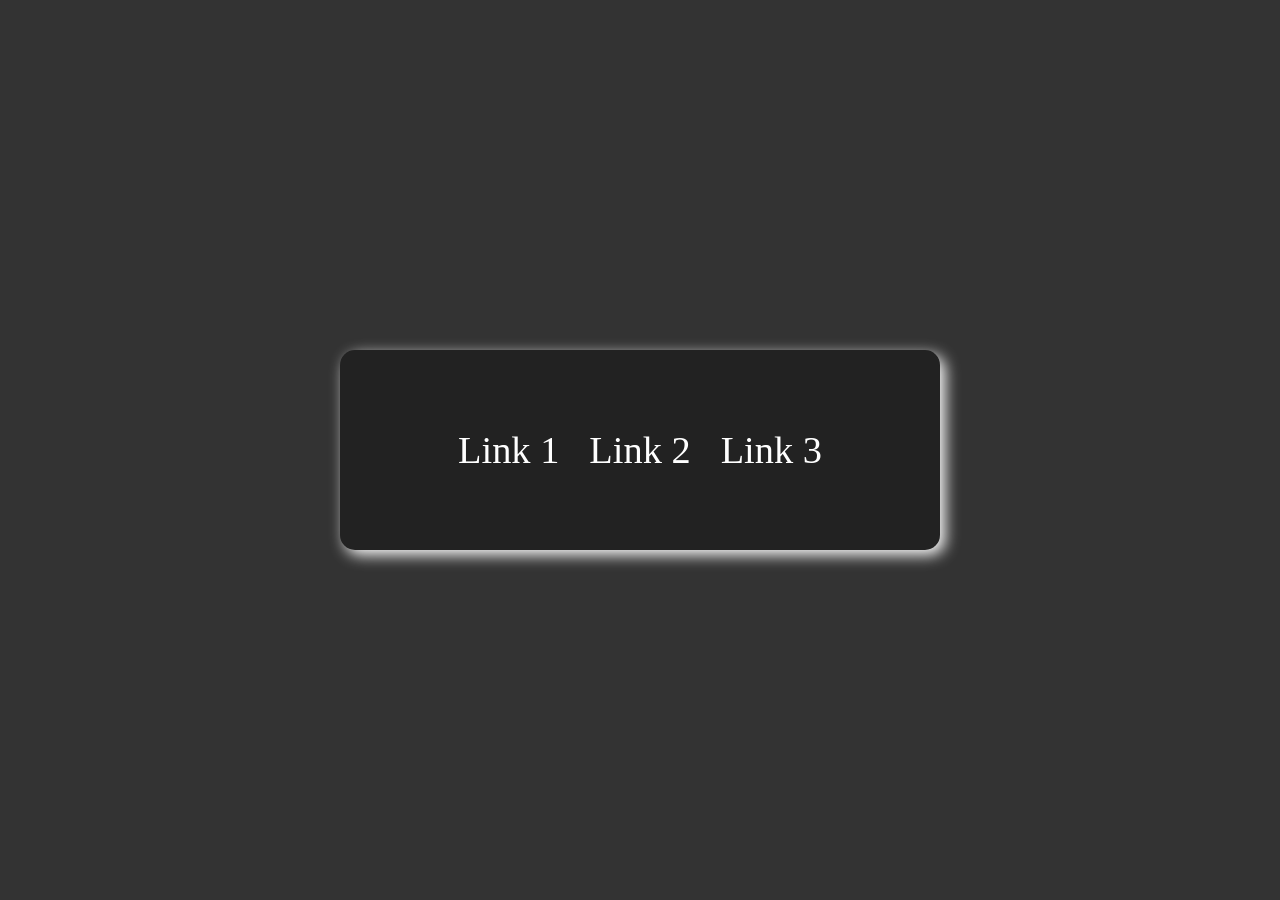
<file: index.html>
<!DOCTYPE html>
<html lang="en">
<head>
    <meta charset="UTF-8">
    <meta name="viewport" content="width=device-width, initial-scale=1.0">
    <title>Document</title>
    <link rel="stylesheet" href="style.css">
</head>
<body>
    <div class="box">
        <a href="#">
            <div class="link one">Link 1</div>
        </a>
        <a href="#">
            <div class="link two">Link 2</div>
        </a>
        <a href="#">
            <div class="link three">Link 3</div>
        </a>
    </div>
</body>
</html>
</file>
<file: style.css>
* {
    box-sizing: border-box;
    padding: 0;
    margin: 0;

}

body {
    display: flex;
    height: 100vh;
    flex-direction: row;
    justify-content: center;
    align-items: center;
    background: #333;
    text-decoration: none;
}

.box {
    position: relative;
    background: #222;
    box-shadow: 5px 5px 15px #fff;
    width:600px;
    height:200px;
    border-radius:15px;
    text-align: center;
    display: flex;
    justify-content: center;
    align-items: center;
    text-decoration: none;
    position: relative;
}




a {
    text-decoration: none;
    color: #fff;
    padding: 15px;
    font-size: 2.4rem;
    position: relative;
}




.one::after {
    content: "";
    position: absolute;
    height: 8px;
    width: 100%;
    background: #2499;
    bottom:0px;
    left:0px;
    transform: scaleX(0);
    transition: .3s;

}


.one:hover::after {
    transform: scaleX(1);
}



.two::after {
    content: "";
    position: absolute;
    height: 8px;
    width: 100%;
    background: #2499;
    bottom:0px;
    left:0px;
    transform: scaleX(0);
    transition: .3s;
    transform-origin: left;

}


.two:hover::after {
    transform: scaleX(1);
}



.three:after {
   content: "";
    position: absolute;
    height: 8px;
    width: 50%;
    background: #2499;
    bottom:-4px;
    left:-8px;
    transform: scaleX(0);
    transition: .3s;
    border-bottom: 0px solid #fff;
    border-left: 0px solid #fff

}

.three::before {
     content: "";
    position: absolute;
    height: 8px;
    width: 50%;
    background: #2499;
    top:4px;
    right:4px;
    transform: scaleX(0);
    transition: .3s;
    border-bottom: 0px solid #fff;
    border-left: 0px solid #fff
}


.three:hover::before {
border-top: 2px solid #fff;
    border-right: 3px solid #fff;
    transform: scaleX(1);
}

.three:hover::after {
    transform: scaleX(1);
    border-bottom:3px solid #fff;
    border-left:3px solid #fff;

}
</file>
<file: style4.css>
* {
    box-sizing: border-box;
    padding: 0;
    margin: 0;

}

body {
    display: flex;
    height: 100vh;
    flex-direction: row;
    justify-content: center;
    align-items: center;
    background: #333;
    text-decoration: none;
}

.box {
    position: relative;
    background: #222;
    box-shadow: 5px 5px 15px #fff;
    width:600px;
    height:200px;
    border-radius:15px;
    text-align: center;
    display: flex;
    justify-content: center;
    align-items: center;
    text-decoration: none;
    position: relative;
}




a {
    text-decoration: none;
    color: #fff;
    padding: 15px;
    font-size: 2.4rem;
    position: relative;
}




.one::after {
    content: "";
    position: absolute;
    height: 8px;
    width: 100%;
    background: #2499;
    bottom:0px;
    left:0px;
    transform: scaleX(0);
    transition: .3s;

}


.one:hover::after {
    transform: scaleX(1);
}



.two::after {
    content: "";
    position: absolute;
    height: 8px;
    width: 100%;
    background: #2499;
    bottom:0px;
    left:0px;
    transform: scaleX(0);
    transition: .3s;
    transform-origin: left;

}


.two:hover::after {
    transform: scaleX(1);
}



.three:after {
   content: "";
    position: absolute;
    height: 8px;
    width: 50%;
    background: #2499;
    bottom:-4px;
    left:-8px;
    transform: scaleX(0);
    transition: .3s;
    border-bottom: 0px solid #fff;
    border-left: 0px solid #fff

}

.three::before {
     content: "";
    position: absolute;
    height: 8px;
    width: 50%;
    background: #2499;
    top:4px;
    right:4px;
    transform: scaleX(0);
    transition: .3s;
    border-bottom: 0px solid #fff;
    border-left: 0px solid #fff
}


.three:hover::before {
border-top: 2px solid #fff;
    border-right: 3px solid #fff;
    transform: scaleX(1);
}

.three:hover::after {
    transform: scaleX(1);
    border-bottom:3px solid #fff;
    border-left:3px solid #fff;

}
</file>
